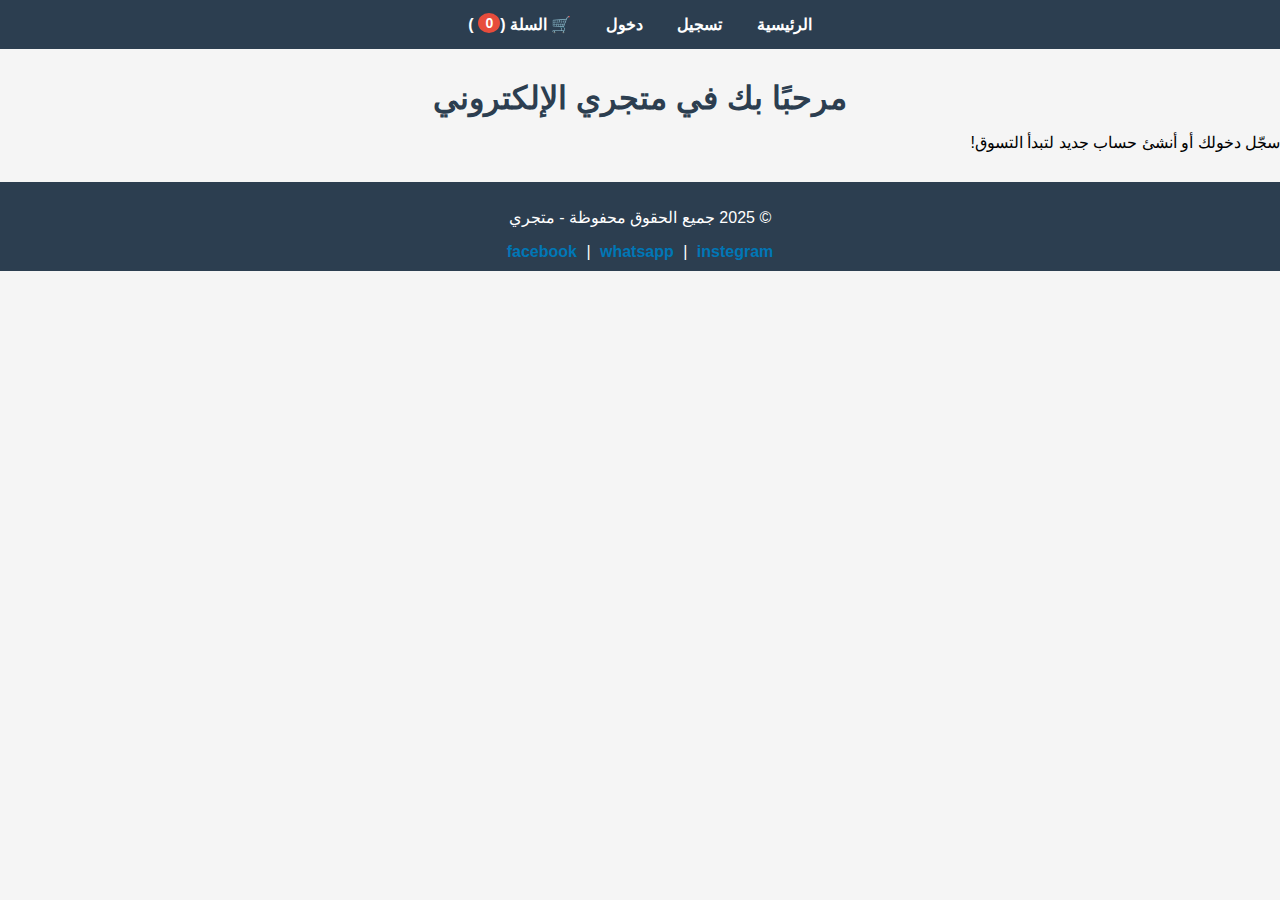
<file: index.html>
<!DOCTYPE html>
<html lang="ar" dir="rtl">
  <head>
    <meta charset="UTF-8" />
    <title>متجري</title>
    <link rel="stylesheet" href="style.css" />
  </head>
  <body>
    <header>
      <nav>
        <a href="index.html" class="active">الرئيسية</a>
        <a href="register.html">تسجيل</a>
        <a href="login.html">دخول</a>
        <a href="cart.html" class="cart-link">
          🛒 السلة (<span id="cartCount">0</span>)
        </a>
      </nav>
    </header>

    <main>
      <section class="hero">
        <h1>مرحبًا بك في متجري الإلكتروني</h1>
        <p>سجّل دخولك أو أنشئ حساب جديد لتبدأ التسوق!</p>
      </section>
    </main>

    <footer>
      <p>© 2025 جميع الحقوق محفوظة - متجري</p>
        <div class="social-links">
        <a href="https://www.facebook.com/YourPage" target="_blank">facebook</a>
        | <a href="https://wa.me/201234567890" target="_blank">whatsapp</a> |
        <a href="https://www.instagram.com/YourPage" target="_blank">
          instegram</a>
    </footer>
  </body>
</html>
</file>
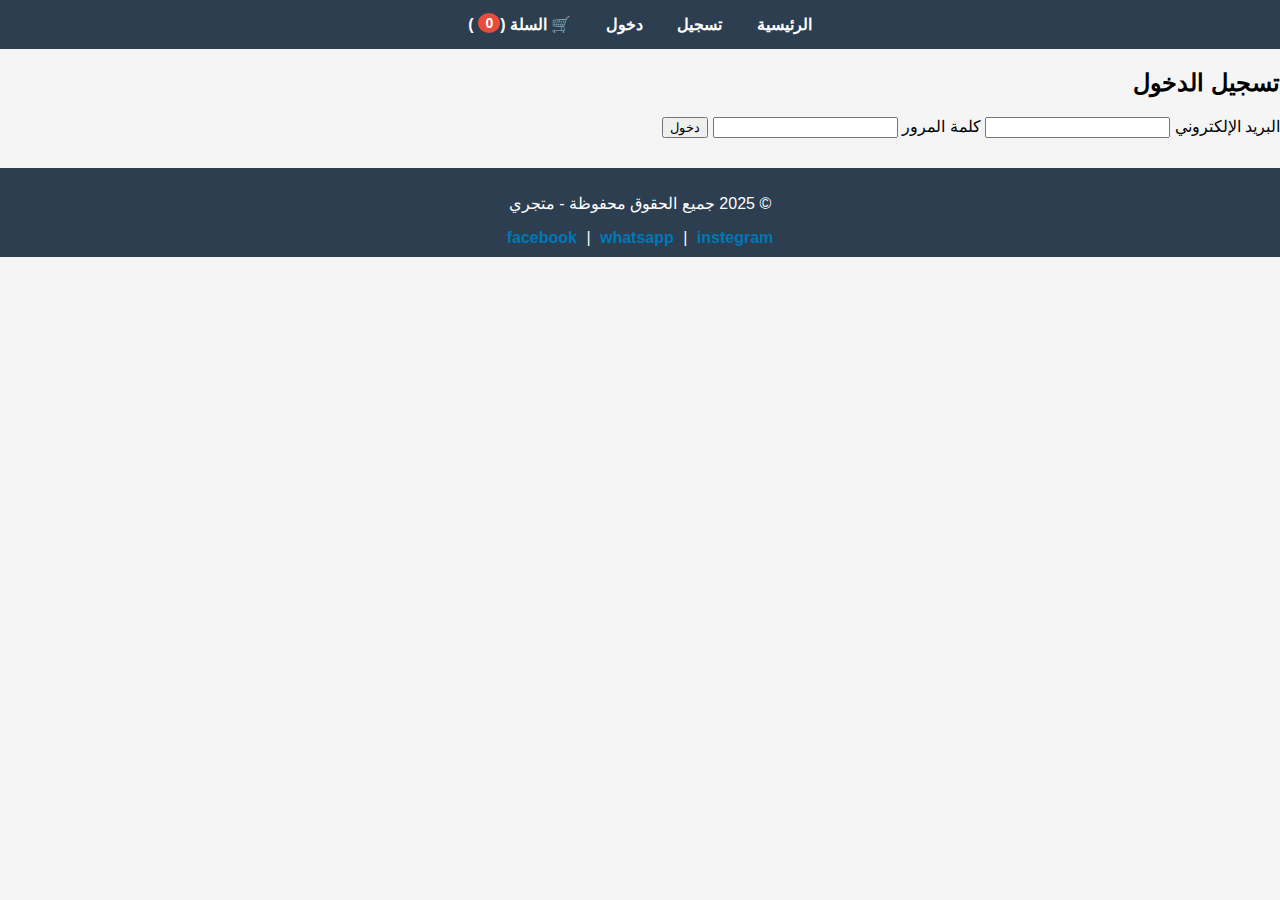
<file: cart.html>
<!DOCTYPE html>
<html lang="ar" dir="rtl">
  <head>
    <meta charset="UTF-8" />
    <title>سلة المشتريات</title>
    <link rel="stylesheet" href="style.css" />
    <script src="cart.js" defer></script>
  </head>
  <body>
    <header>
      <nav>
        <a href="index.html">المنتجات</a>
        <a href="register.html">تسجيل</a>
        <a href="login.html">دخول</a>
        <a href="cart.html" class="cart-link">
          🛒 السلة (<span id="cartCount">0</span>)
        </a>
      </nav>
    </header>

    <main>
      <h1>سلة المشتريات</h1>
      <div id="cartItems"></div>
      <button onclick="clearCart()">إفراغ السلة</button>
    </main>

    <footer>
      <p>© 2025 جميع الحقوق محفوظة - متجري</p>
      <div class="social-links">
        <a href="https://www.facebook.com/YourPage" target="_blank">facebook</a>
        | <a href="https://wa.me/201234567890" target="_blank">whatsapp</a> |
        <a href="https://www.instagram.com/YourPage" target="_blank">
          instegram</a>
    </footer>
  </body>
</html>
</file>
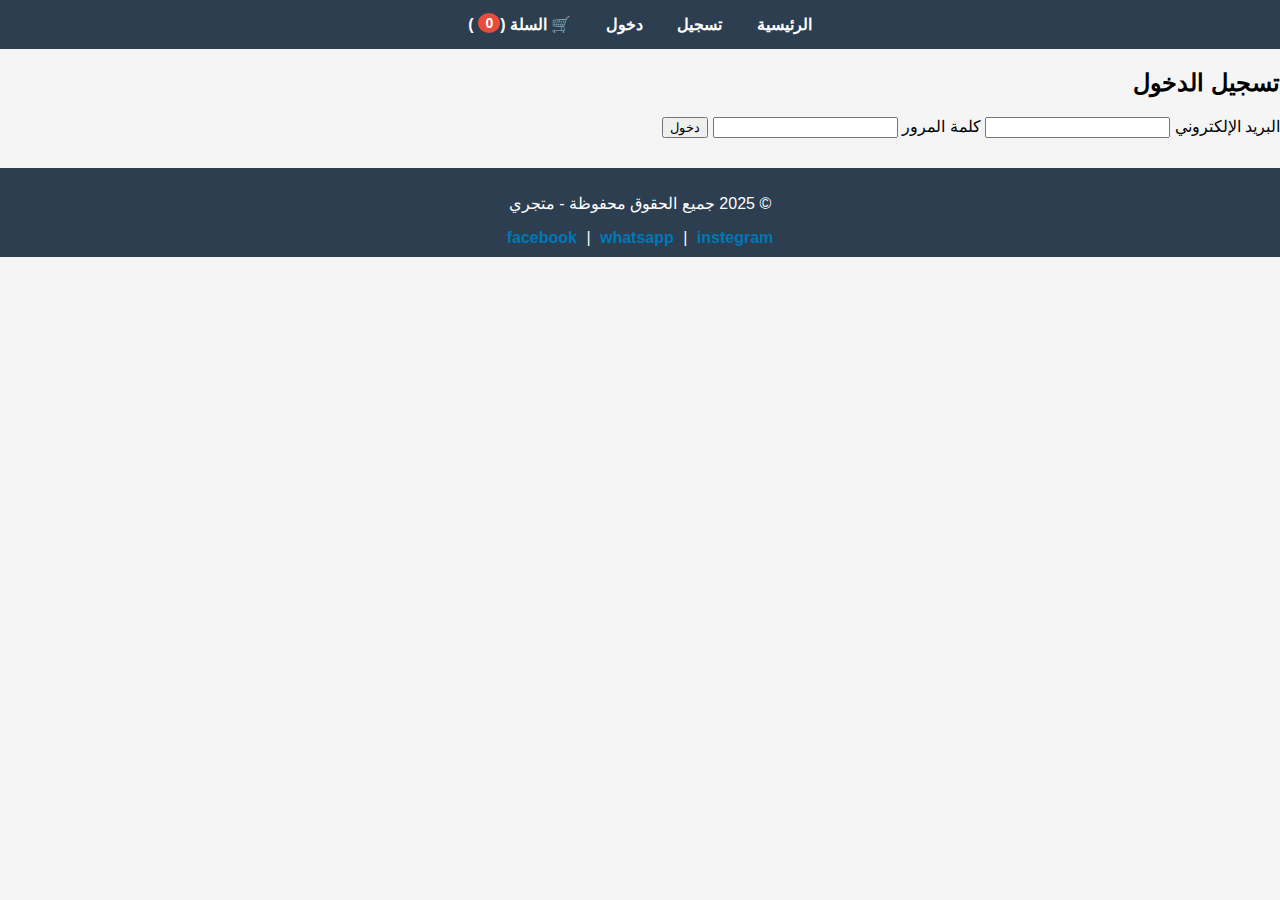
<file: login.html>
<!DOCTYPE html>
<html lang="ar" dir="rtl">
  <head>
    <meta charset="UTF-8" />
    <title>تسجيل الدخول</title>
    <link rel="stylesheet" href="style.css" />
    <script src="login.js" defer></script>
  </head>
  <body>
    <header>
      <nav>
        <a href="index.html">الرئيسية</a>
        <a href="register.html">تسجيل</a>
        <a href="login.html">دخول</a>
        <!-- هنا تضيف رابط السلة -->
        <a href="cart.html" class="cart-link">
          🛒 السلة (<span id="cartCount">0</span>)
        </a>
      </nav>
    </header>

    <main>
      <section class="form-container">
        <h2>تسجيل الدخول</h2>
        <form id="loginForm">
          <label for="loginEmail">البريد الإلكتروني</label>
          <input type="email" id="loginEmail" required />

          <label for="loginPassword">كلمة المرور</label>
          <input type="password" id="loginPassword" required />

          <button type="submit">دخول</button>
          <p id="loginMessage" class="message"></p>
        </form>
      </section>
    </main>

    <footer>
      <p>© 2025 جميع الحقوق محفوظة - متجري</p>

      <div class="social-links">
        <a href="https://www.facebook.com/YourPage" target="_blank">facebook</a>
        | <a href="https://wa.me/201234567890" target="_blank">whatsapp</a> |
        <a href="https://www.instagram.com/YourPage" target="_blank">
          instegram</a
        >
      </div>
    </footer>
  </body>
</html>
</file>
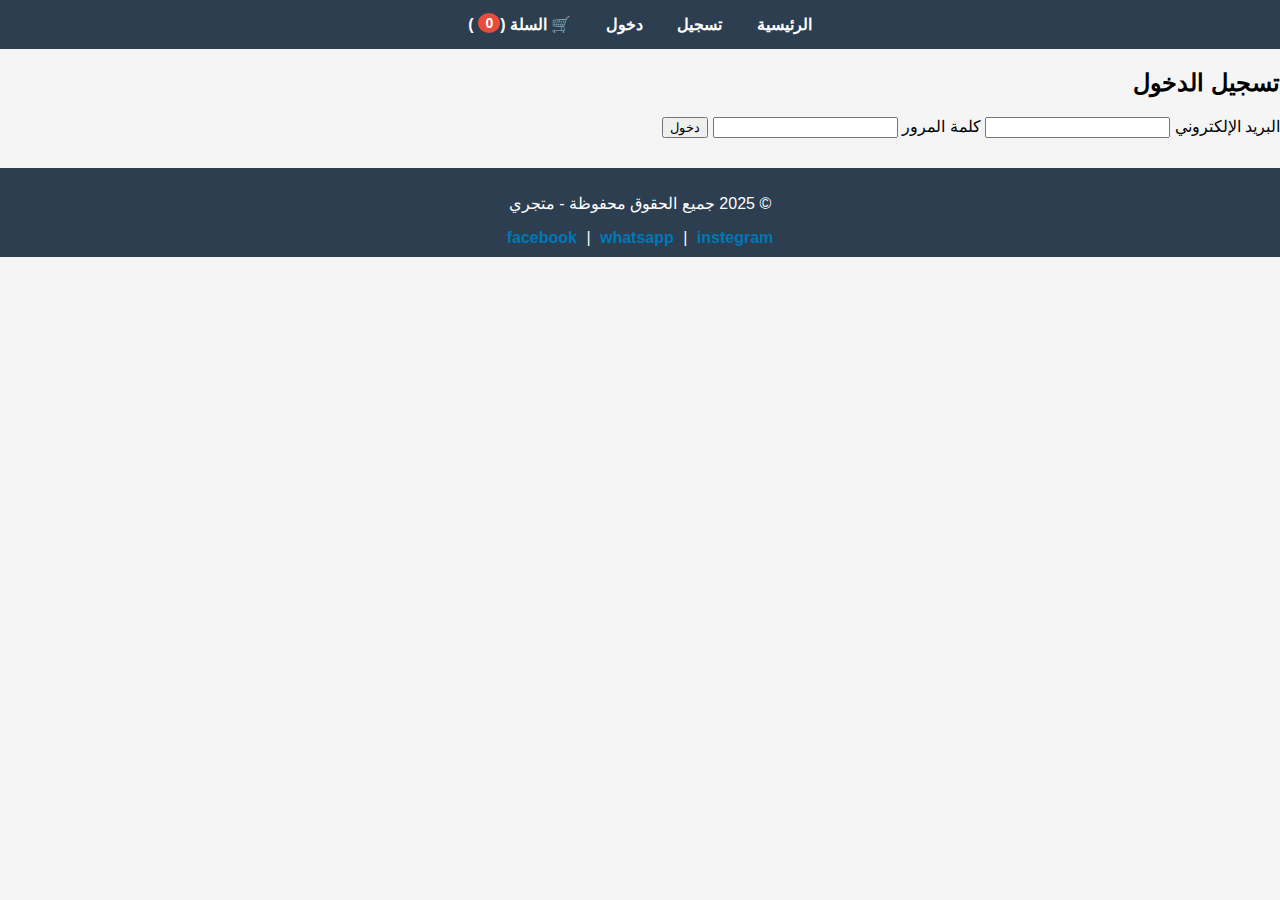
<file: register.html>
<!DOCTYPE html>
<html lang="ar" dir="rtl">
  <head>
    <meta charset="UTF-8" />
    <title>تسجيل مستخدم جديد</title>
    <link rel="stylesheet" href="style.css" />
    <script src="main.js" defer></script>
  </head>
  <body>
    <header>
      <nav>
        <a href="index.html">الرئيسية</a>
        <a href="register.html" class="active">تسجيل</a>
        <a href="login.html">دخول</a>
      </nav>
    </header>

    <main>
      <section class="form-container">
        <h2>تسجيل مستخدم جديد</h2>
        <form id="registerForm">
          <label for="regEmail">البريد الإلكتروني</label>
          <input type="email" id="regEmail" required />

          <label for="regPassword">كلمة المرور</label>
          <input type="password" id="regPassword" required />

          <button type="submit">تسجيل</button>
          <p id="registerMessage" class="message"></p>
        </form>
      </section>
    </main>

    <footer>
      <p>© 2025 جميع الحقوق محفوظة - متجري</p>
        <div class="social-links">
        <a href="https://www.facebook.com/YourPage" target="_blank">facebook</a>
        | <a href="https://wa.me/201234567890" target="_blank">whatsapp</a> |
        <a href="https://www.instagram.com/YourPage" target="_blank">
          instegram</a>
    </footer>
  </body>
</html>
</file>
<file: style.css>
/* الخط العام */
body {
  font-family: Arial, sans-serif;
  margin: 0;
  padding: 0;
  background-color: #f5f5f5;
  direction: rtl;
}

/* رأس الصفحة */
header {
  background-color: #2c3e50;
  padding: 15px 0;
  text-align: center;
}

nav a {
  color: white;
  margin: 0 15px;
  text-decoration: none;
  font-weight: bold;
  font-size: 16px;
}

nav a:hover {
  text-decoration: underline;
}

/* عربة السلة */
.cart-link {
  position: relative;
}

#cartCount {
  background-color: #e74c3c;
  color: white;
  border-radius: 50%;
  padding: 2px 7px;
  font-size: 14px;
  vertical-align: top;
  margin-left: 5px;
}

/* العنوان الرئيسي */
main h1 {
  text-align: center;
  color: #2c3e50;
  margin: 30px 0 10px;
}

/* شبكة عرض المنتجات */
.products-grid {
  display: flex;
  flex-wrap: wrap;
  justify-content: center;
  gap: 20px;
  padding: 20px;
}

/* كرت المنتج */
.product-card {
  background-color: #fff;
  border: 1px solid #ddd;
  border-radius: 8px;
  padding: 15px;
  width: 220px;
  text-align: center;
  transition: box-shadow 0.3s;
}

.product-card:hover {
  box-shadow: 0 0 10px rgba(0, 0, 0, 0.1);
}

.product-card img {
  max-width: 100%;
  height: auto;
  border-radius: 5px;
}

.product-card h3 {
  margin: 10px 0;
  font-size: 18px;
}

.product-card p {
  margin: 5px 0 10px;
  font-size: 16px;
  color: #555;
}

.product-card button {
  background-color: #27ae60;
  color: white;
  border: none;
  padding: 8px 12px;
  border-radius: 4px;
  cursor: pointer;
  font-size: 14px;
}

.product-card button:hover {
  background-color: #219150;
}

/* تذييل الصفحة */
footer {
  background-color: #2c3e50;
  color: white;
  text-align: center;
  padding: 10px 0;
  margin-top: 30px;
}
.social-links {
  margin-top: 10px;
}

.social-links a {
  margin: 0 5px;
  text-decoration: none;
  color: #0077b6;
  font-weight: bold;
}

.social-links a:hover {
  color: #023e8a;
}
</file>
